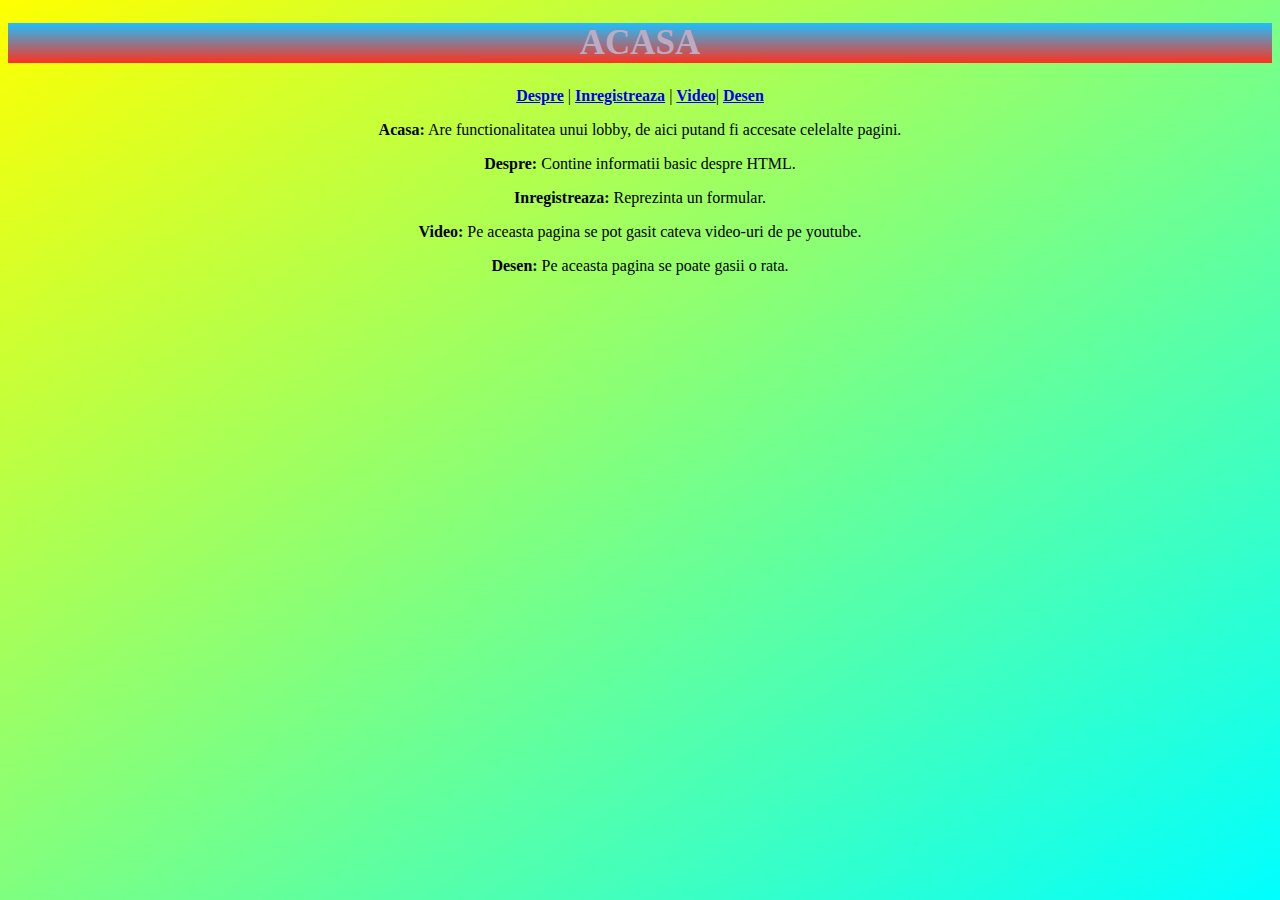
<file: index.html>
<!DOCTYPE html>
<html>
<head>

<title>Acasa</title>
<link rel="stylesheet" type="text/css" href="css/stil.css">
</head>
<body>
    <section>
        <h1>ACASA</h1>
        
      </section> 
      <section>
        <nav>
          <section>
          <a href="despre_html.html">Despre</a> |
          <a href="inregistreaza.html">Inregistreaza</a> |
          <a href="video.html">Video</a>|
          <a href="Desen.html">Desen</a>
          </section> 
        </nav>
      </section>
      <section>
        <article>
          <p>
            <b>Acasa:</b>
            Are functionalitatea unui lobby, de aici putand fi accesate celelalte pagini.
          </p>
        </article>
        <article>
          <p>
            <b>Despre:</b>
            Contine informatii basic despre HTML.
          </p>
        </article>
        <article>
          <p>
            <b>Inregistreaza:</b>
           Reprezinta un formular.
          </p>
        </article>
        <article>
          <p>
            <b>Video:</b>
           Pe aceasta pagina se pot gasit cateva video-uri de pe youtube.
          </p>
        </article>
        <article>
          <p>
            <b>Desen:</b>
           Pe aceasta pagina se poate gasii o rata.
          </p>
        </article>
      </section>
</body>
</html>
</file>
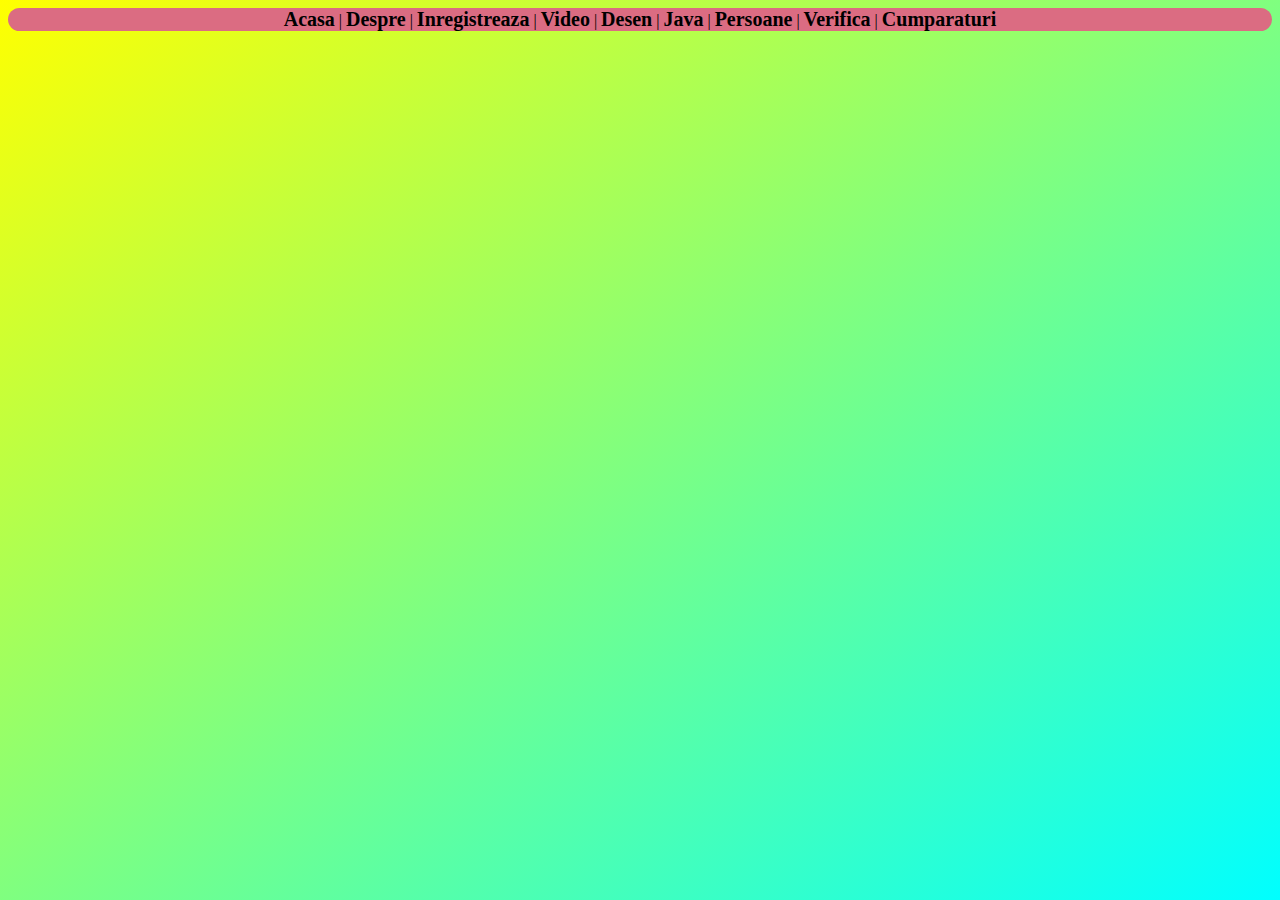
<file: continut/index.html>
<!DOCTYPE html>
<html>
<head>

<title>Acasa</title>
<link rel="stylesheet" type="text/css" href="css/stil.css">
<script src="js/script.js"></script>
</head>
<body>
         
      <section>
        <nav class="index_nav">
          <section>
          <a onclick="schimbaContinut('acasa')">Acasa</a> |
          <a onclick="schimbaContinut('despre_html')">Despre</a> |
          <a onclick="schimbaContinut('inregistreaza')">Inregistreaza</a> |
          <a onclick="schimbaContinut('video')">Video</a> |
          <a onclick="schimbaContinut('Desen')">Desen</a> |
          <a onclick="schimbaContinut('invat_js','js/script.js','P1')">Java</a> |
          <a onclick="schimbaContinut('persoane','js/persoane.js','loadXMLDoc')">Persoane</a> |
          <a onclick="schimbaContinut('verifica')">Verifica</a> |
          <a onclick="schimbaContinut('cumparaturi','js/cumparaturi.js')">Cumparaturi</a>
          </section> 
        </nav>
      </section>

      <main id="continut">
      
      </main>
</body>
</html>
</file>
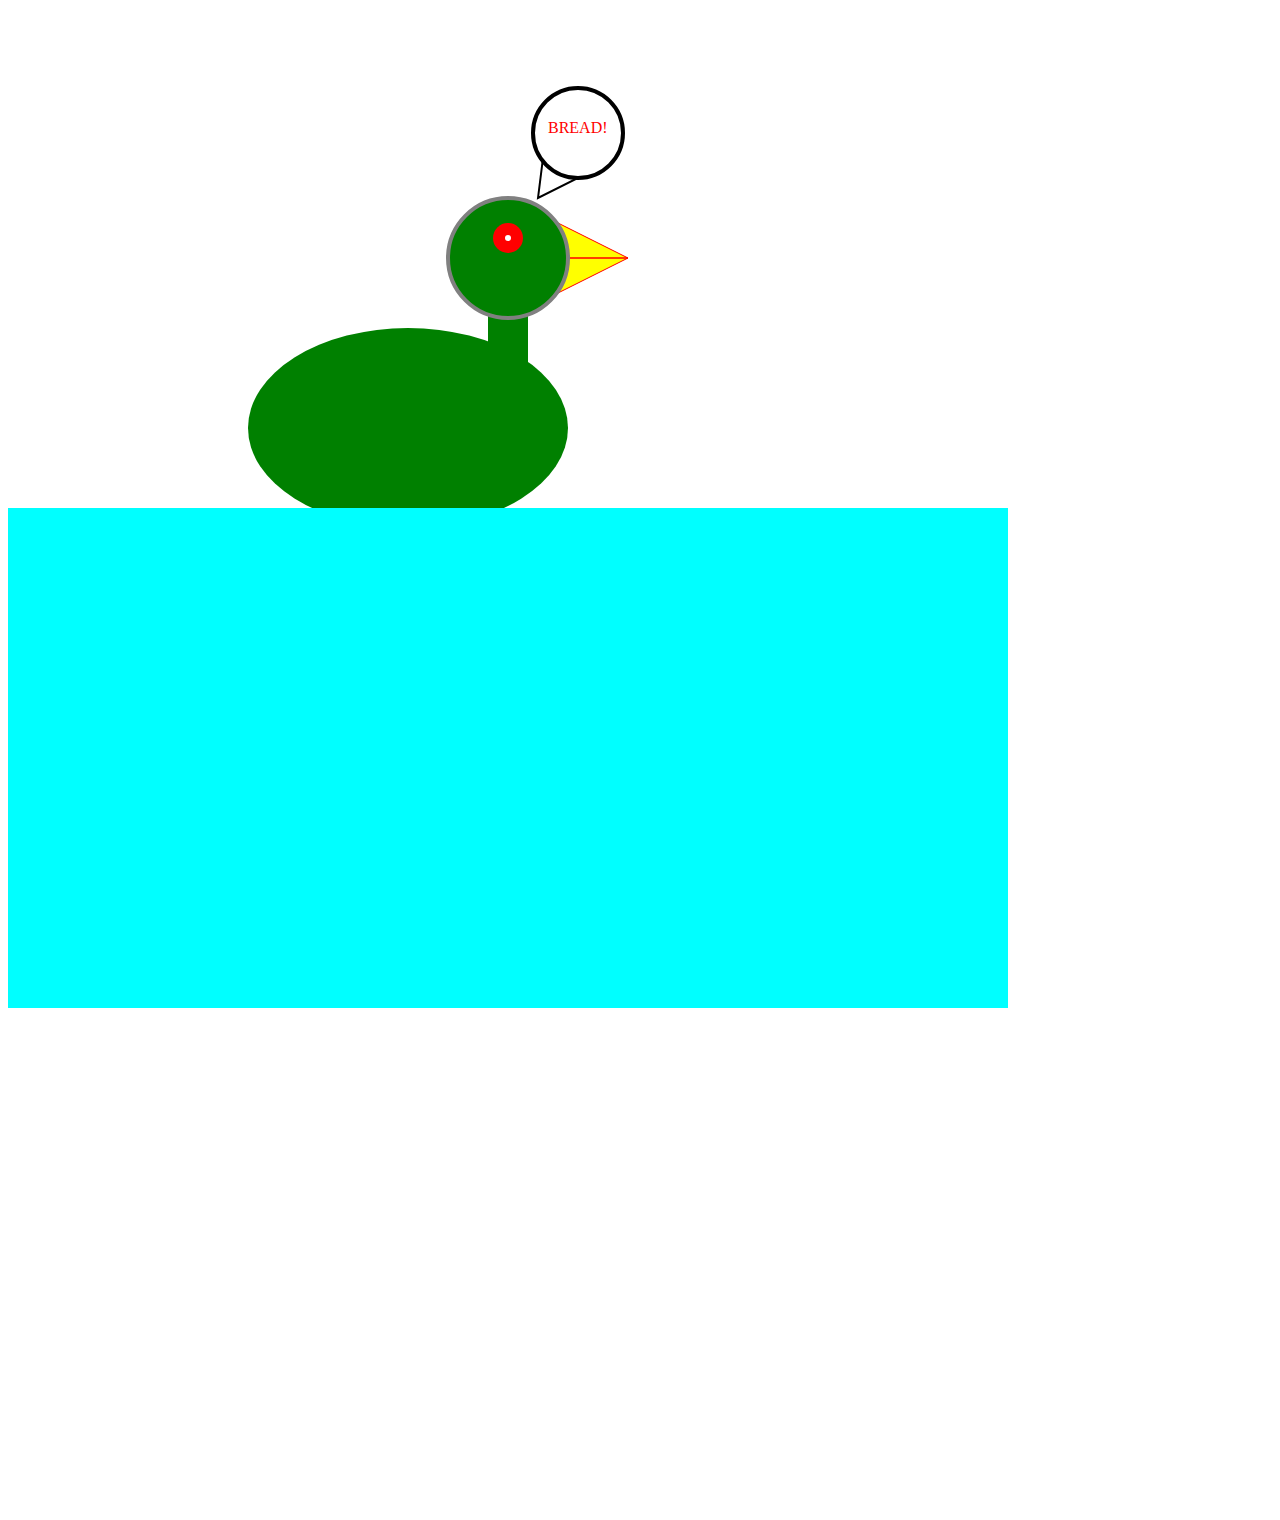
<file: Desen.html>
<!DOCTYPE html>
<html>
<body>

<svg width="1500" height="1500">

   

  <polygon points="540,210  620,250  540,290" style="fill:yellow;stroke:red;stroke-width:1" />
  <polygon points="530,190  535,150  570,170" style="fill:white;stroke:black;stroke-width:2" />
  <polygon points="560,250  620,250  " style="fill:none;stroke:red;stroke-width:1" />
  <polygon points="480,300  520,300  520,360  480,360" style="fill:green;stroke:rgrey;stroke-width:4" />
  <circle cx="570" cy="125" r=45 stroke="black" stroke-width="4" fill="white" />
  <text x="540" y="125" fill="Red">BREAD!</text>
  
  <ellipse cx="400" cy="420" rx="160" ry="100" fill="green" />
  <polygon points="0,500  0,1000  1000,1000  1000,500" style="fill:cyan;stroke:rgrey;stroke-width:4" />
  <circle cx="500" cy="250" r="60" stroke="grey" stroke-width="4" fill="green" />
  <circle cx="500" cy="230" r="15" stroke="none" stroke-width="4" fill="red" />
  <circle cx="500" cy="230" r="3" stroke="none" stroke-width="4" fill="white" />
  
</svg>

</body>
</html>
</file>
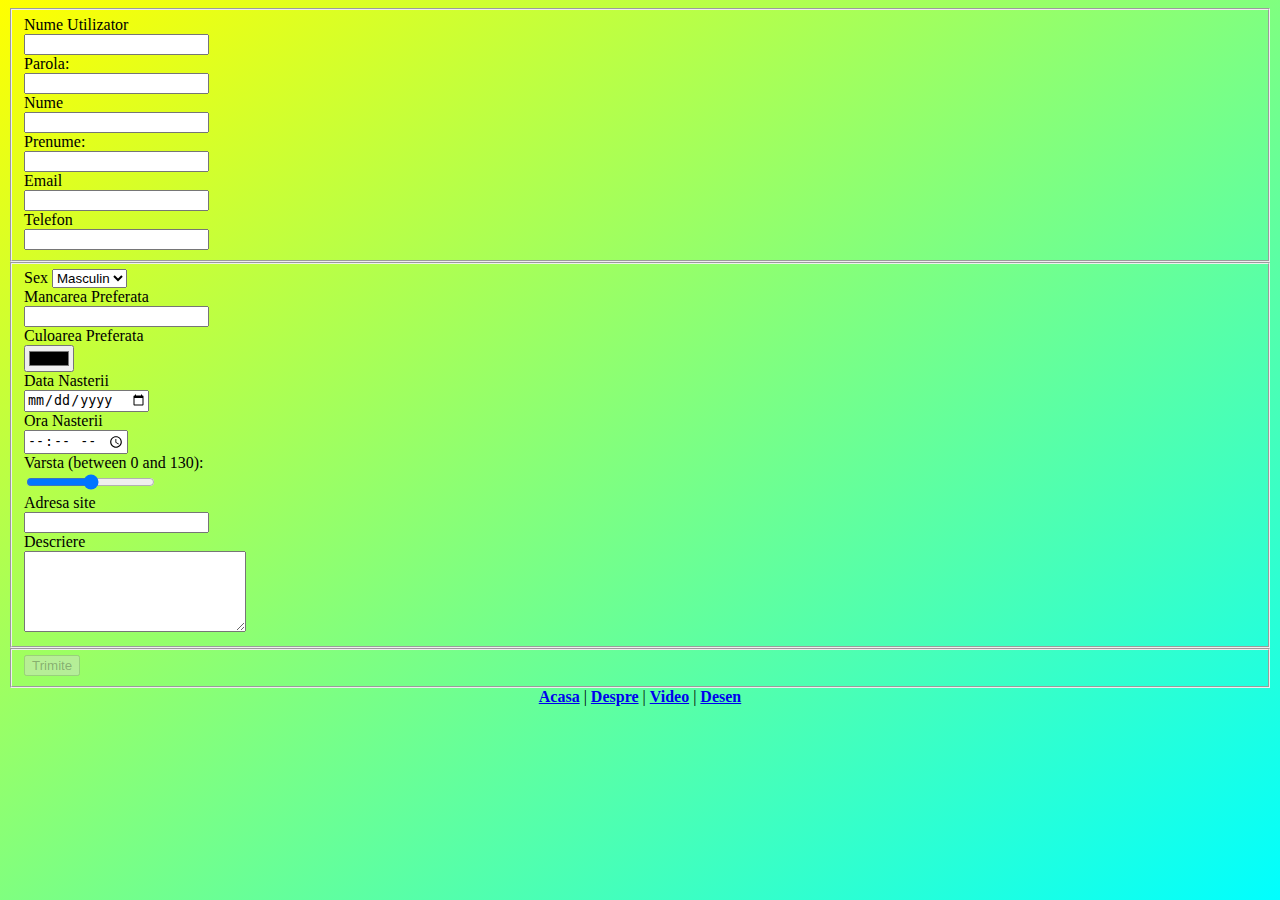
<file: inregistreaza.html>
<!DOCTYPE html>
<html>
    
<head>

<title>Inregistreaza</title>
<link rel="stylesheet" type="text/css" href="css/stil.css">
</head>

<body>
    <form>
        <fieldset>
            <label for="nume">Nume Utilizator</label><br>
            <input type="text" id="numeUtilizator" name="numeUtilizator"><br>
            <label for="pass">Parola:</label><br>
            <input type="password" id="pass" name="pass"><br>
            <label for="nume">Nume</label><br>
            <input type="text" id="nume" name="nume"><br>
            <label for="prenume">Prenume:</label><br>
            <input type="text" id="prenume" name="prenume"><br>
            <label for="email">Email</label><br>
            <input type="email" id="email" name="email"><br>
            <label for="phone">Telefon</label><br>
            <input type="tel" id="telefon" name="telefon" pattern="[0-9]{3}-[0-9]{2}-[0-9]{3}"><br>
        </fieldset>
        <fieldset>

            <label for="sex">Sex</label>
            <select id="sex">
                <option value="M">Masculin</option>
                <option value="F">Feminin</option>
              </select><br>

              <label for="mancare">Mancarea Preferata</label><br>
              
              <input list="delicatese">

              <datalist id="delicatese">
                <option value="Paine cu parizer">
                <option value="Paine cu salam">
                <option value="Paine cu paine">
                <option value="Paine prajita">
                <option value="Paine cu mucegai">
              </datalist> <br>
            
              <label for="mancare">Culoarea Preferata</label><br>
                <input type="color" id="culFav" name="culFav"><br>

             <label for="dataNastere">Data Nasterii</label><br>
                <input type="date" id="dataNastere" name="dataNastere"><br>

            <label for="oraNastere">Ora Nasterii</label><br>
                <input type="time" id="oraNastere" name="oraNastere"><br>

            <label for="varsta">Varsta (between 0 and 130):</label><br>
                <input type="range" id="varsta" name="varsta" min="0" max="130"><br>

            <label for="site">Adresa site</label><br>
                <input type="url" id="site" name="site"><br>
            
            <label for="Descriere">Descriere</label><br>
                <textarea id="Descriere" rows="5" cols="25"></textarea><br>
        
            </fieldset>

            <fieldset>
                <button type="button" disabled>Trimite</button> 
            </fieldset>
      </form> 
      <section>
        <nav>
            <section>
        <a href="index.html">Acasa</a> |
          <a href="despre_html.html">Despre</a> |  
          <a href="video.html">Video</a> |
          <a href="Desen.html">Desen</a> 
        </section>
        </nav>
      </section>
</body>

</html>
</file>
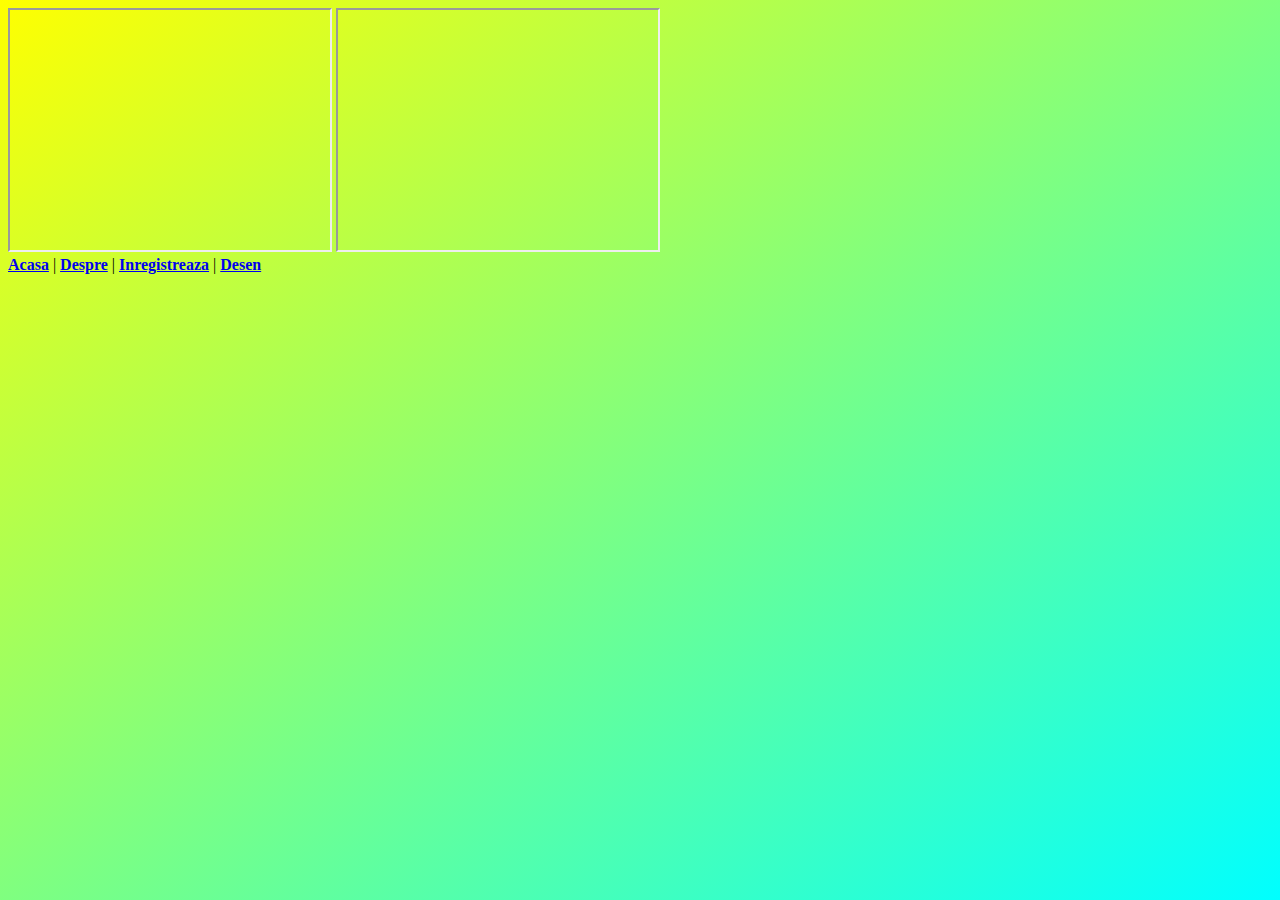
<file: video.html>
<!DOCTYPE html>
<html>

<head>

<title>Video</title>
<link rel="stylesheet" type="text/css" href="css/stil.css">
</head>

<body>

  <iframe width="320" height="240"
  src="https://www.youtube.com/embed/tgbNymZ7vqY"></iframe>

  <iframe width="320" height="240"
   src="https://www.youtube.com/watch?v=XgUB3lF9IQA"></iframe>

  <embed width="320" height="240"
  src="https://www.youtube.com/watch?v=XgUB3lF9IQA"></embed>

    <section>
      <nav>
        <a href="index.html">Acasa</a> |
        <a href="despre_html.html">Despre</a> |
        <a href="inregistreaza.html">Inregistreaza</a> |
        <a href="Desen.html">Desen</a> 
      </nav>
    </section>
</body>

</html>
</file>
<file: css/stil.css>
body 
{
    background: linear-gradient(to left top, cyan, yellow) fixed;
}



nav a
{
font-weight: bold;

}

nav section
{
text-align: center;
}

h1
{
background-image: linear-gradient(rgb(30,191,255),rgb(255,49,30));
text-align: center;
color: rgb(190, 171, 194);
font-weight: bold;
font-size: 35px;
}

section article p
{
    text-align: center;
}
</file>
<file: continut/css/stil.css>
body 
{
    background: linear-gradient(to left top, cyan, yellow) fixed;
}

nav a
{
font-weight: bold;
}

nav section
{
text-align: center;
}

h1
{
background-image: linear-gradient(rgb(30,191,255),rgb(255,49,30));
text-align: center;
color: rgb(190, 171, 194);
font-weight: bold;
font-size: 35px;
}

section article p
{
    text-align: center;
}

input[name=loto]
{
    width:10%;
}

section.sectiune_js
{
    border-style: solid;
    border-color: seagreen;
    border-width: 4px;
    padding: 9px;
    margin: 5px;
}
table.tabel_js
{
  border: 1px solid black;
  border-collapse:collapse;
}
th, td {
  padding: 5px;
}

section.sectiune_persoane
{
    border-style: solid;
    border-color:crimson;
    border-width: 4px;
    padding: 9px;
    margin: 5px;
}

section.sectiune_desen
{
    border-style: solid;
    border-color: blueviolet;
    border-width: 4px;
    padding: 9px;
    margin: 5px;
}

section.sectiune_verifica
{
    border-style: solid;
    border-color: rgb(26, 60, 212);
    border-width: 4px;
    padding: 9px;
    margin: 5px;
}

section.sectiune_cumparaturi
{
    border-style: solid;
    border-color: rgb(31, 209, 14);
    border-width: 4px;
    padding: 9px;
    margin: 5px;
}

section.sectiune_video
{
    border-style: solid;
    border-color: rgb(199, 19, 154);
    border-width: 4px;
    padding: 9px;
    margin: 5px;
}

section.sectiune_despre
{
    border-style: solid;
    border-color: rgb(209, 72, 17);
    border-width: 4px;
    padding: 9px;
    margin: 5px;
}

form.Test
{
    border-style: none;
}

nav.index_nav
{
  background-color: rgb(219, 108, 130);
  text-align: center;
  border-radius: 40px;
  
}

nav a
{
    
    font-size: 20px;
}
</file>
